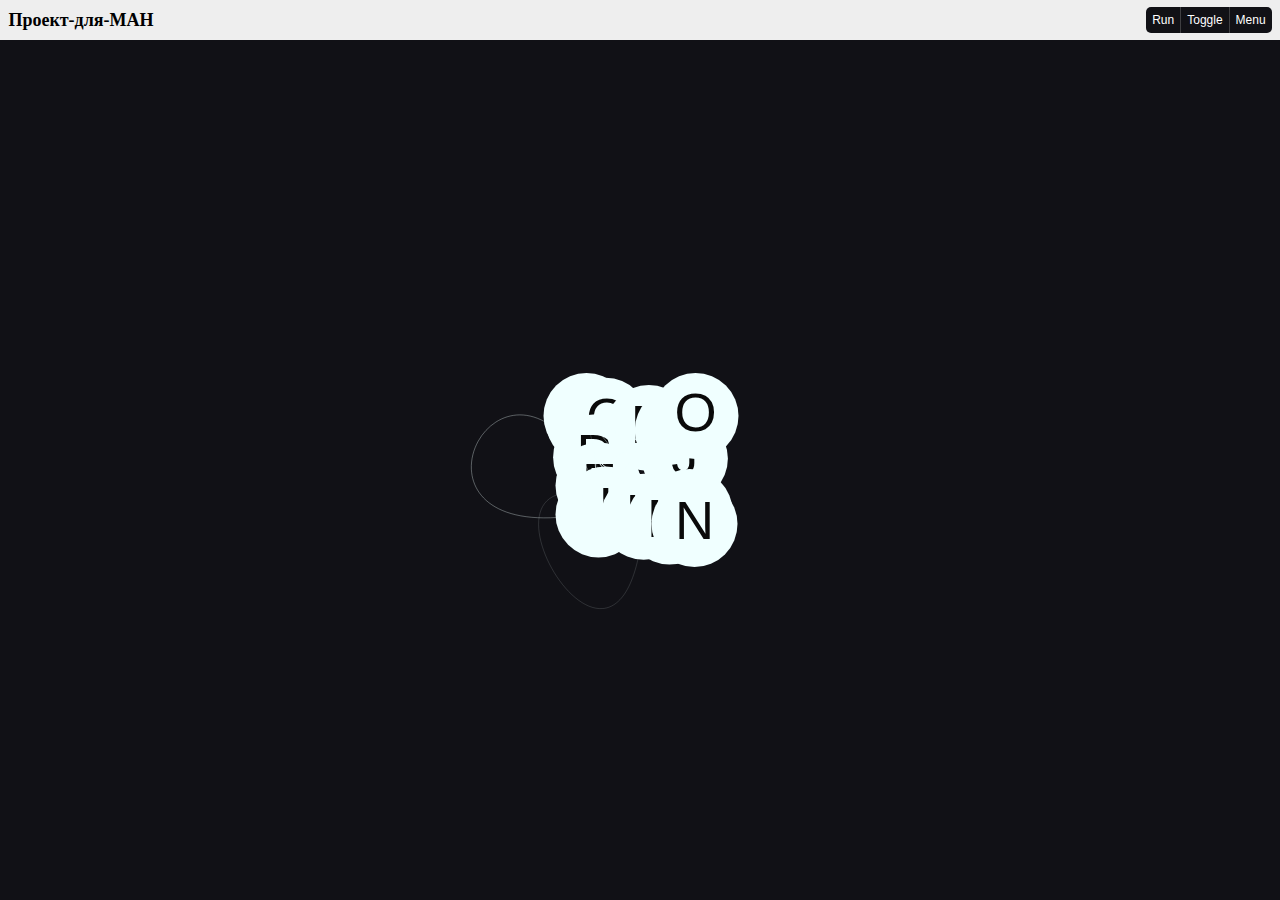
<file: index.html>
<!DOCTYPE html>
<html lang="ru">

<head>
  <meta charset="UTF-8">
  <meta name="viewport" content="width=device-width, initial-scale=1.0">
  <link rel="stylesheet" href="https://fonts.googleapis.com/css2?family=Material+Symbols+Rounded:opsz,wght,FILL,GRAD@20..48,100..700,0..1,-50..200" />
  <link rel="stylesheet" href="css/index.css">
  <title>Graphs</title>
</head>

<body>
  <header>
    <h2>Проект-для-МАН</h2>
    <nav>
      <button class="mono-btn">Run</button>
      <button class="mono-btn">Toggle</button>
      <button class="mono-btn">Menu</button>
      <!-- <button class="mono-btn" onclick="window.open('contactme.html', '_blank')">About</button> !-->
    </nav>
  </header>
  
  <div class="panel" role="navigation" aria-label="Menu" style="right: 0px; top: 0px;">
    <div class="panel__list" tabindex="0">
      <button class="mono-btn" type="button">
        <div class="mono-btn__icon">□</div>
        <span class="mono-btn__label">Clear</span>
      </button>
      
      <button class="mono-btn" type="button">
        <div class="mono-btn__icon">#</div>
        <span class="mono-btn__label">Toggle table</span>
      </button>
      
      <button class="mono-btn" type="button" onclick="window.open('contactme.html', '_blank')">
        <div class="mono-btn__icon">?</div>
        <span class="mono-btn__label">About</span>
      </button>
      

    </div>
  </div>
  
  <div class="table-container" id="table-container">
    <table id="excel-table">
      <thead>
        <tr>
          <th></th> <!-- Hollow cell is in top-left -->
        </tr>
      </thead>
      
      <tbody>
        <tr>
          <td class="row-header">Path length</td>
        </tr>
        
        <tr>
          <td class="row-header">From</td>
        </tr>
      </tbody>
    </table>
  </div>
  
  <canvas>
  </canvas>
  
  <div class="panel" role="navigation" aria-label="Menu">
    <div class="panel__list" tabindex="0">
      <button class="mono-btn" type="button">
        <div class="mono-btn__icon" style="background-color: #3ffa06"></div>
        <span class="mono-btn__label">Set as start point</span>
      </button>
      
      <button class="mono-btn" type="button">
        <div class="mono-btn__icon" style="background-color: #fd0707"></div>
        <span class="mono-btn__label">Set as end point</span>
      </button>
      
      <button class="mono-btn" type="button">
        <div class="mono-btn__icon">+</div>
        <span class="mono-btn__label">Add node</span>
      </button>
      
      <button class="mono-btn" type="button">
        <div class="mono-btn__icon">-</div>
        <span class="mono-btn__label">Delete node</span>
      </button>
      
      <button class="mono-btn" type="button">
        <div class="mono-btn__icon">×</div>
        <span class="mono-btn__label">Start edge</span>
      </button>
      
      <button class="mono-btn" type="button">
        <div class="mono-btn__icon">•</div>
        <span class="mono-btn__label">Delete edge from</span>
      </button>
    </div>
  </div>
  
  
  <input type="number" class="quantity" name="quantity" min="0" max="120" step="1" placeholder="0<Weight<100" inputmode="numeric" />
  
  <script src="js/index.js"></script>
</body>

</html>
</file>
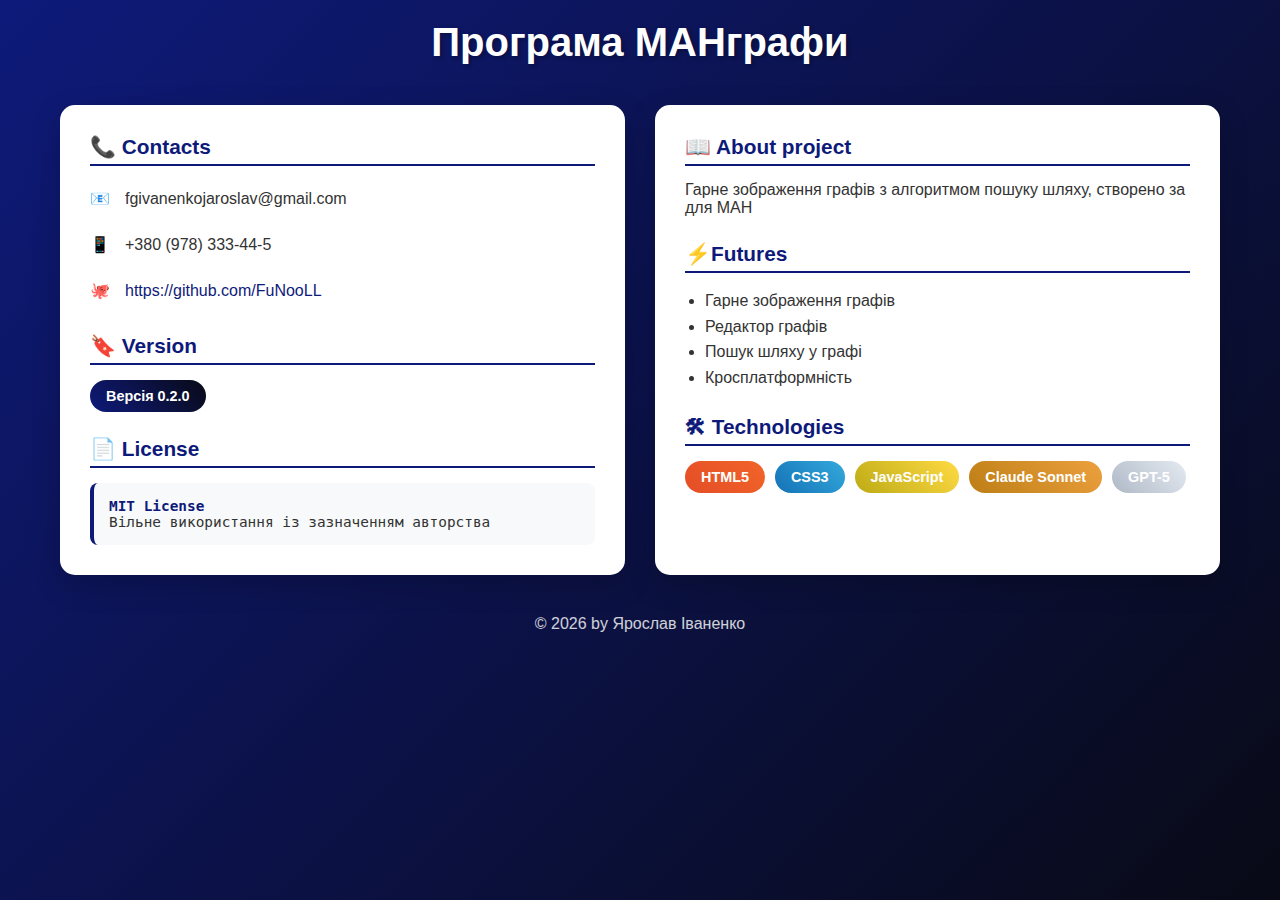
<file: contactme.html>
<!DOCTYPE html>
<html lang="uk">

<head>
  <meta charset="UTF-8">
  <meta name="viewport" content="width=device-width, initial-scale=1.0">
  <title>Контактна інформація</title>
  <style>
    :root {
      --start-color: #0e1a7a;
      --end-color: #090a16;
    }
    
    * {
      margin: 0;
      padding: 0;
      box-sizing: border-box;
    }
    
    body {
      font-family: 'Segoe UI', Tahoma, Geneva, Verdana, sans-serif;
      background: linear-gradient(135deg, var(--start-color) 0%, var(--end-color) 100%);
      /*#667eea 0%, #764ba2 100%);*/
      min-height: 100vh;
      color: #333;
    }
    
    .container {
      max-width: 1200px;
      margin: 0 auto;
      padding: 20px;
    }
    
    .header {
      text-align: center;
      margin-bottom: 40px;
      color: white;
    }
    
    .header h1 {
      font-size: 2.5rem;
      margin-bottom: 10px;
      text-shadow: 2px 2px 4px rgba(0, 0, 0, 0.3);
    }
    
    .header p {
      font-size: 1.2rem;
      opacity: 0.9;
    }
    
    .main-content {
      display: grid;
      grid-template-columns: 1fr 1fr;
      gap: 30px;
      margin-bottom: 30px;
    }
    
    .info-card {
      background: white;
      border-radius: 15px;
      padding: 30px;
      box-shadow: 0 10px 30px rgba(0, 0, 0, 0.2);
      transition: transform 0.3s ease, box-shadow 0.3s ease;
    }
    
    .info-card:hover {
      transform: translateY(-5px);
      box-shadow: 0 15px 40px rgba(0, 0, 0, 0.3);
    }
    
    .info-section {
      margin-bottom: 25px;
    }
    
    .info-section:last-child {
      margin-bottom: 0;
    }
    
    .info-section h3 {
      color: var(--start-color);
      margin-bottom: 15px;
      font-size: 1.3rem;
      border-bottom: 2px solid var(--start-color);
      padding-bottom: 5px;
    }
    
    .contact-item {
      display: flex;
      align-items: center;
      margin-bottom: 10px;
      padding: 8px 0;
    }
    
    .contact-icon {
      width: 20px;
      height: 20px;
      margin-right: 15px;
      color: var(--start-color);
    }
    
    .version-badge {
      display: inline-block;
      background: linear-gradient(45deg, var(--start-color), var(--end-color));
      color: white;
      padding: 8px 16px;
      border-radius: 20px;
      font-weight: bold;
      font-size: 0.9rem;
    }
    
    .license-text {
      background: #f8f9fa;
      padding: 15px;
      border-radius: 8px;
      border-left: 4px solid var(--start-color);
      font-family: monospace;
      font-size: 0.9rem;
    }
    
    .footer {
      text-align: center;
      color: white;
      margin-top: 40px;
      opacity: 0.8;
    }
    
    @media (max-width: 768px) {
      .main-content {
        grid-template-columns: 1fr;
      }
      
      .header h1 {
        font-size: 2rem;
      }
      
      .info-card {
        padding: 20px;
      }
    }
    
    a {
      color: var(--start-color);
      text-decoration: none;
    }
    
    a:hover {
      text-decoration: underline;
    }
  </style>
</head>

<body>
  <div class="container">
    <div class="header">
      <h1 id="appTitle">Програма МАНграфи</h1>
    </div>
    
    <div class="main-content">
      <div class="info-card">
        <div class="info-section">
          <h3>📞 Contacts</h3>
          <div class="contact-item">
            <span class="contact-icon">📧</span>
            <span>fgivanenkojaroslav@gmail.com</span>
          </div>
          <div class="contact-item">
            <span class="contact-icon">📱</span>
            <span>+380 (978) 333-44-5</span>
          </div>
          <div class="contact-item">
            <span class="contact-icon">🐙</span>
            <a href="https://github.com/FuNooLL" target="_blank">https://github.com/FuNooLL</a>
          </div>
        </div>
        
        <div class="info-section">
          <h3>🔖 Version</h3>
          <div class="version-badge">
            Версія 0.2.0
          </div>
        </div>
        
        <div class="info-section">
          <h3>📄 License</h3>
          <div class="license-text">
            <a href="https://opensource.org/license/mit" target="_blank" style="font-weight: bold;">MIT License</a><br>
            Вільне використання із зазначенням авторства
          </div>
        </div>
      </div>
      
      <div class="info-card">
        <div class="info-section">
          <h3>📖 About project</h3>
          <p>Гарне зображення графів з алгоритмом пошуку шляху, 
          створено за для МАН</p>
        </div>
        
        <div class="info-section">
          <h3>⚡Futures</h3>
          <ul style="margin-left: 20px; line-height: 1.6;">
            <li>Гарне зображення графів</li>
            <li>Редактор графів</li>
            <li>Пошук шляху у графі</li>
            <li>Кросплатформність</li>
          </ul>
        </div>
        
        <div class="info-section">
          <h3>🛠 Technologies</h3>
          <div style="display: flex; flex-wrap: wrap; gap: 10px;">
            <span class="version-badge" style="background: linear-gradient(45deg, #e44d26, #f16529);">HTML5</span>
            <span class="version-badge" style="background: linear-gradient(45deg, #1572b6, #33a9dc);">CSS3</span>
            <span class="version-badge" style="background: linear-gradient(45deg, #bdab15, #ffda44);">JavaScript</span>
            <span class="version-badge" style="background: linear-gradient(45deg, #bd7e15, #eca03e);">Claude Sonnet</span>
            <span class="version-badge" style="background: linear-gradient(45deg, #aeb9c6, #e5eaf1);">GPT-5</span>
          </div>
        </div>
      </div>
    </div>
    
    <div class="footer">
      <p>&copy; <span id="currentYear"></span> by Ярослав Іваненко</p>
    </div>
  </div>
  
  <script>
    // Устанавливаем текущий год
        document.getElementById('currentYear').textContent = new Date().getFullYear();
  </script>
</body>

</html>
</file>
<file: css/index.css>
:root{
  --panel-bg: #eee;
  --border: rgba(0,0,0,0.08);
  --border-header: rgba(110, 110, 110, 0.5);
  --text: #111111;
  --muted: rgba(0,0,0,0.55);
  --accent: rgba(17, 17, 22, 1);
  --accent-aplha: rgba(17, 17, 22, 0.5)
  --btn-hover: rgba(0,0,0,0.03);
  --radius: 5px;
  --shadow: 0 6px 18px rgba(12,14,20,0.06);
  --max-width: 140px;
  --max-height: auto;
  --btn-font-size: 12px;
  --header-height: 40px;
  /*  --w-by-h: calc(var(--max-width)/var(--max-height));
  --size-of-primary: calc(var(--btn-font-size)*4);*/
}

body {
  margin: 0%;
  overflow: hidden;
  position: fixed;
  width: 100%;
  height: 100%;
  background-color: var(--accent);
  scroll-behavior: hidden;
  font-size: var(--btn-font-size);
  white-space: nowrap;
}

html, body {
  overscroll-behavior: none;
  touch-action: none;
}

.mono-btn{
  width:100%;
  display:flex;
  align-items:center;
  gap:0.5em;
  padding:0.5em 0.5em;
  background:transparent;
  border:0;
  color:var(--text);
  text-align:left;
  font-size:var(--btn-font-size);
  cursor:pointer;
  outline:none;
}

header {
  z-index: 40;
  height: var(--header-height);
  display: flex;
  justify-content: space-between;
  align-items: center;
  padding: 0em 0.7em;
  border-bottom: 1px solid var(--border-header);
  background-color: var(--panel-bg);
}

header h2 {
  margin: 5px 0px;
}

nav {
  background-color: var(--accent);
  border-radius: var(--radius);
  flex-direction: row;
  display: flex;
}

nav .mono-btn {
  /*margin-left: 16px;*/
  height: var(--header-height)-10;
  text-decoration: none;
  color: #fff;
  width: auto;
}

nav button:not(:last-child) {
  border-right: 1px solid var(--border-header);
}

/*nav button:hover {
color: #ddd;
}*/

.nav button:hover{background:rgba(180, 180, 180, 1)}
/*.nav button:focus{box-shadow:4px 4px 0px 3px rgba(250,250,250, 0.5);}
*/

canvas {
  z-index: 5;
  position: absolute;
  top: var(--header-height);
}

.panel{
  z-index: 15;
  position: absolute;
  width:50%;
  max-width:var(--max-width);
  height:var(--max-height);
  background:var(--panel-bg);
  border-radius:var(--radius);
  box-shadow:var(--shadow);
  border:1px solid var(--border);
  overflow:hidden;
  display:hidden;
  flex-direction:column;
}

.panel__list{overflow:hidden;}

/* Borded between buttons */
.panel .mono-btn:not(:last-child){
  border-bottom:1px solid var(--border);
}

/* Hover / focus */
.panel .mono-btn:hover{background:var(--btn-hover)}
.panel .mono-btn:focus{box-shadow:0 0 0 3px rgba(34,34,34,0.06);}


.mono-btn__label{flex:1}

.mono-btn__icon{
  width:1.2em;
  height:1.2em;
  border-radius:0.4em;
  display:inline-flex;
  align-items:center;
  justify-content:center;
  background-color: var(--border);
}



.quantity {
  z-index: 15;
  position: absolute;
  width: 7.5em;
  /*max-width:var(--max-width);*/
  height:var(--max-height);
  background:var(--panel-bg);
  border-radius:var(--radius);
  box-shadow:var(--shadow);
  border:1px solid var(--border);
  font-size: var(--btn-font-size);
  margin: 0.5em;
  overflow:hidden;
  display:hidden;
}


.table-container {
  width: auto;
  max-width: 100vw;
  
  z-index: 14;
  position: absolute;
  bottom: 0px;
  left: 0px;
  border: 1px solid #ccc;
  background: white;
  box-shadow: 0 2px 5px rgba(0,0,0,0.1);
  
  -webkit-overflow-scrolling: touch;
  touch-action: pan-x;
  overflow-x: auto;
  white-space: nowrap;
}

@media (orientation: landscape) {
  .table-container{
    max-width: 50vw;
  }
}

table {
  border-collapse: collapse;  /* Remove double borders */
  /*font-size: 12px; */
}

td, th {
  border: 1px solid #d0d7de;
  padding: 4px 8px;
  min-width: 60px;
  height: 20px;
  background: white;
  text-align: left;
}

th {
  background: var(--panel-bg);
  font-weight: normal;
  color: #656d76;
  text-align: center;
}


.row-header {
  background: var(--panel-bg) !important;
  color: #656d76;
  text-align: center !important;
  font-weight: normal;
  min-width: 40px;
}


td:focus {
  outline: 2px solid #0969da;
  background: #e7f3ff;
}


td :not(.row-header) {
  cursor: cell;
}


td :not(.row-header):hover {
  background: #f6f8fa;
}
</file>
